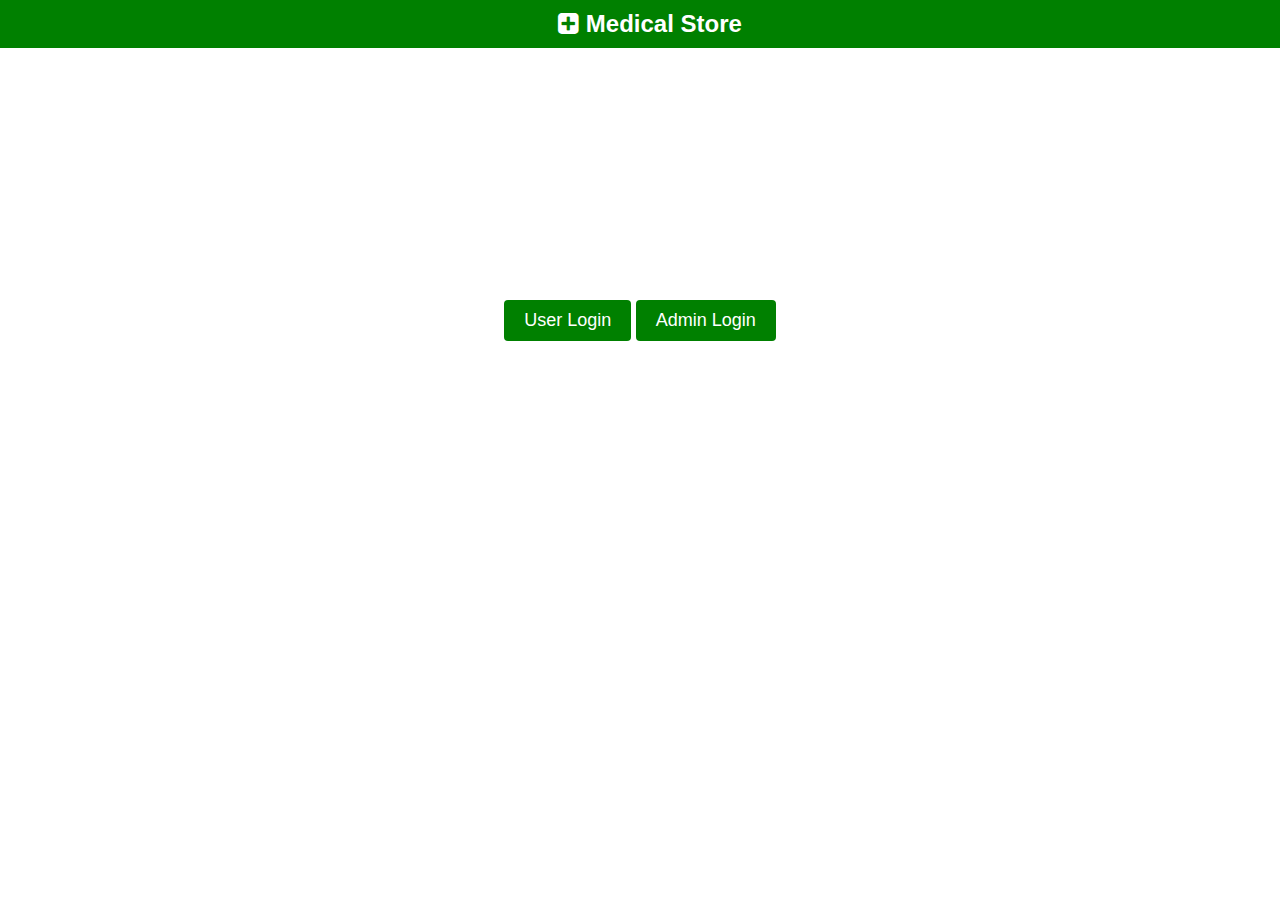
<file: src/main/webapp/index.html>
<!DOCTYPE html>
<html>
<head>
  <meta charset="ISO-8859-1">
  <title>Medical Store</title>
  
  
<!--code for font awesome cdn  -->
<link rel="stylesheet" href="https://cdnjs.cloudflare.com/ajax/libs/font-awesome/4.7.0/css/font-awesome.min.css">
<!--code for font awesome cdn  -->
  
  
  <script>
    history.forward();
</script>
  <style>
    body {
    	padding:0;
    	margin:0;
      	background-image: url("https://cdn.pixabay.com/photo/2014/12/03/06/14/medical-store-555090_1280.jpg");
      	background-size: cover;
      	background-repeat: no-repeat;
      	background-position: center;
      	font-family: sans-serif;
      	text-align: center;
    	}
    
    
/* Add this to your existing CSS styles */

.navbar {
  background-color: green; /* Change the background color as needed */
  color: white;
  padding: 10px;
  text-align: center;
  position: fixed;
  width: 100%;
  top: 0;
  left: 0;
}

.logo {
  font-size: 1.5rem;
  font-weight: bold;
}

.container {
  /* Adjust the top padding to give space below the fixed navbar */
  padding-top: 60px;
}

/* Rest of your CSS styles */
    /* 
	  .logo {
	  font-family: cursive;
	  font-weight: bold;
	  font-size: 24px;
	  color: #ffffff;
	  background-color: green; 
	  padding: 10px;
	  width: 100px;
	  border-radius: 4px;
	  margin: 0 auto;
	}
   	
    
    .logo-icon {
      display: inline-block;
      width: 40px;
      height: 40px;
      background-color: green;
      color: white;
      text-align: center;
      line-height: 40px;
      font-size: 28px;
      margin-right: 10px;
      border-radius: 50%;
    } */
    
	 .button {
	  display: inline-block;
	  padding: 10px 20px;
	  font-size: 18px;
	  border-radius: 4px;
	  text-decoration: none;
	  color: #fff;
	  background-color: green;
	  border: none;
	  transition: background-color 0.3s ease;
	  cursor: pointer;
	  margin-top: 300px;
	}
    
    .button:hover {
      background-color: green;
    }
  </style>
</head>
<body>
  <nav class="navbar">
    <div class="logo">
      <span><i class="fa fa-plus-square" aria-hidden="true"></i> Medical Store</span>
    </div>
  </nav>
  
  <a href="userLogin.html" class="button">User Login</a>
  <a href="adminlogin.html" class="button">Admin Login</a>
  <!-- <a href="guestlogin.html" class="button">Login as Guest</a> -->
</body>
</html>
</file>
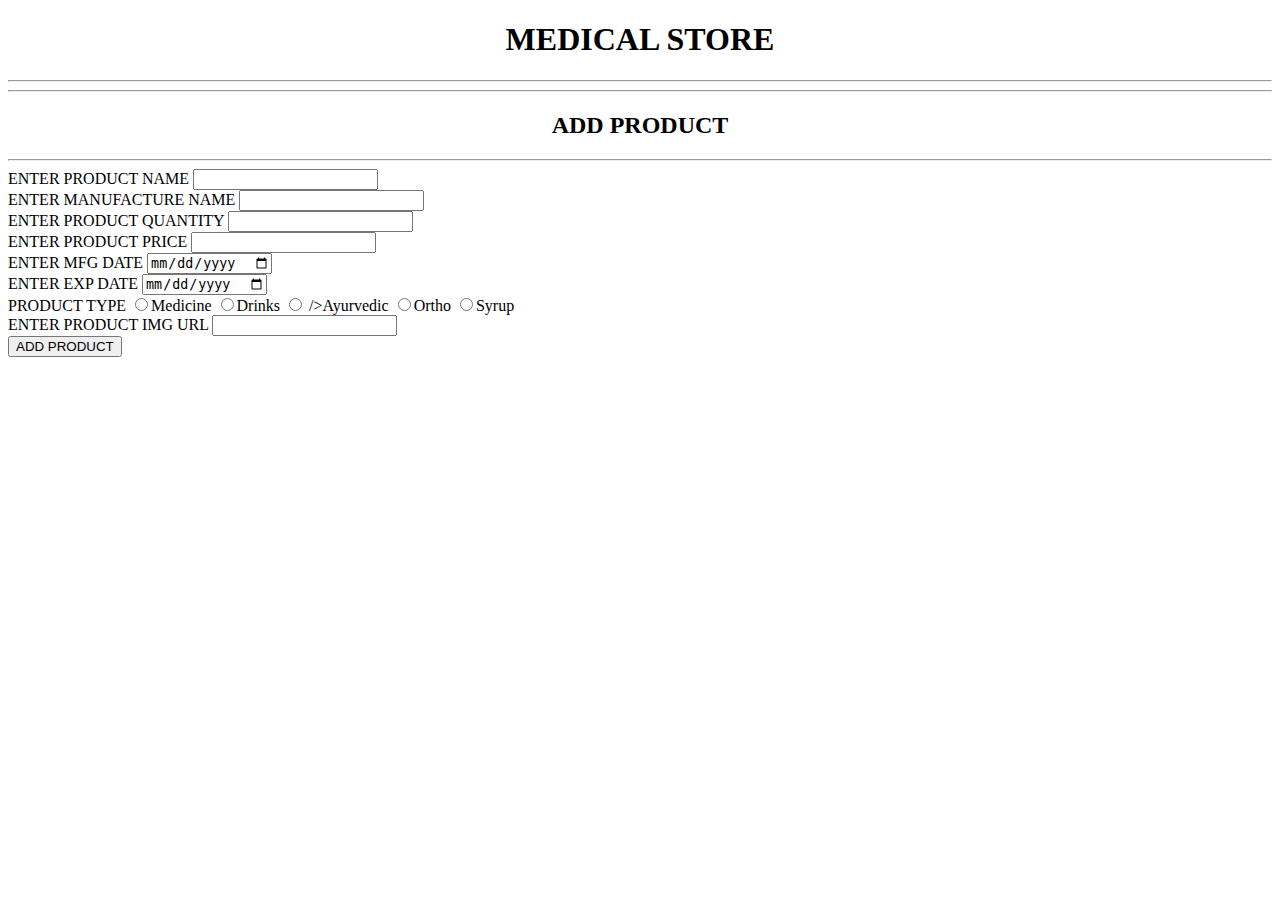
<file: src/main/webapp/addproduct.html>
<!DOCTYPE html>
<html>
<head>
<meta charset="ISO-8859-1">
<title>ADD PRODUCT</title>
<link href="https://cdn.jsdelivr.net/npm/bootstrap@5.2.3/dist/css/bootstrap.min.css" rel="stylesheet" integrity="sha384-rbsA2VBKQhggwzxH7pPCaAqO46MgnOM80zW1RWuH61DGLwZJEdK2Kadq2F9CUG65" crossorigin="anonymous">
<script src="https://cdn.jsdelivr.net/npm/bootstrap@5.2.3/dist/js/bootstrap.bundle.min.js" integrity="sha384-kenU1KFdBIe4zVF0s0G1M5b4hcpxyD9F7jL+jjXkk+Q2h455rYXK/7HAuoJl+0I4" crossorigin="anonymous"></script>
</head>
<body>
		<div class="container">
			<div class="row">
					<h1 align="center">MEDICAL STORE</h1>
			</div>
			<hr><hr>
			<div class="row">
			<h2 align="center">ADD PRODUCT</h2>
			</div>
		</div>
		<hr>
		<div class="row">
			<form id="productForm" action="addproductlink" method="get">
				<div class="form-group">
						
						<input type="hidden" name="id" id="productId"class="form-control" readonly="readonly"/>
				</div>
				<div class="form-group">
						<label>ENTER PRODUCT NAME</label>
						<input type="text" name="name" id="productName" class="form-control"/>
				</div>
				<div class="form-group">
						<label>ENTER MANUFACTURE NAME</label>
						<input type="text" name="mfgname" id="mfgName" class="form-control"/>
				</div>
					<div class="form-group">
						<label>ENTER PRODUCT QUANTITY</label>
						<input type="text" name="qty" id="productQty"  class="form-control"/>
				</div>
					<div class="form-group">
						<label>ENTER PRODUCT PRICE</label>
						<input type="text" name="price" id="productPrice"  class="form-control"/>
				</div>
				<div class="form-group">
						<label>ENTER MFG DATE</label>
						<input type="date" name="mfgdate" id="mfgDate"  class="form-control"/>
				</div>
				<div class="form-group">
						<label>ENTER EXP DATE</label>
						<input type="date" name="expdate" id="expDate"  class="form-control"/>
				</div>
				  <div class="form-group">
                <label>PRODUCT TYPE</label>
                <input type="radio" name="MedicineType" value="Medicine" class="form-check-input" />Medicine
                <input type="radio" name="MedicineType" value="Drinks" class="form-check-input"/>Drinks
                <input type="radio" name="MedicineType" value="Ayurvedic" class="form-check-input"/> />Ayurvedic
                <input type="radio" name="MedicineType" value="Ortho" class="form-check-input" />Ortho
                <input type="radio" name="MedicineType" value="Syrup" class="form-check-input"  />Syrup
              </div>
				<div class="form-group">
						<label>ENTER PRODUCT IMG URL</label>
						<input type="text" name="imgurl" id="imgUrl" class="form-control"/><br>
				</div>
					<div class="form-group">
						<input type="submit" value="ADD PRODUCT" class="btn btn-success"/>
				</div>
			</form>
		</div>

		<script>
		
	    document.getElementById("productForm").addEventListener("submit", function(event) {
	        event.preventDefault();
	        var productName = document.getElementById("productName").value;
	        var mfgName = document.getElementById("mfgName").value;
	        var productQty = document.getElementById("productQty").value;
	        var mfgDate = document.getElementById("mfgDate").value;
	        var expDate = document.getElementById("expDate").value;
	        var productType = document.querySelector('input[name="MedicineType"]:checked').value; // Corrected this line
	        var imgUrl = document.getElementById("imgUrl").value;

	        if (productName.trim() === "") {
	            alert("Please enter a valid product name.");
	            return;
	        }

	        if (mfgName.trim() === "") {
	            alert("Please enter a valid manufacturer name.");
	            return;
	        }

	        if (isNaN(productQty) || productQty.trim() === "") {
	            alert("Please enter a valid product quantity.");
	            return;
	        }

	        if (mfgDate.trim() === "") {
	            alert("Please enter a valid manufacturing date.");
	            return;
	        }

	        if (expDate.trim() === "") {
	            alert("Please enter a valid expiration date.");
	            return;
	        }

	        if (productType.trim() === "") {
	            alert("Please enter a valid product type.");
	            return;
	        }

	        if (imgUrl.trim() === "") {
	            alert("Please enter a valid product image URL.");
	            return;
	        }

	        this.submit();
	    });
	</script>

</script>
		
</body>
</html>

</body>
</html>
</file>
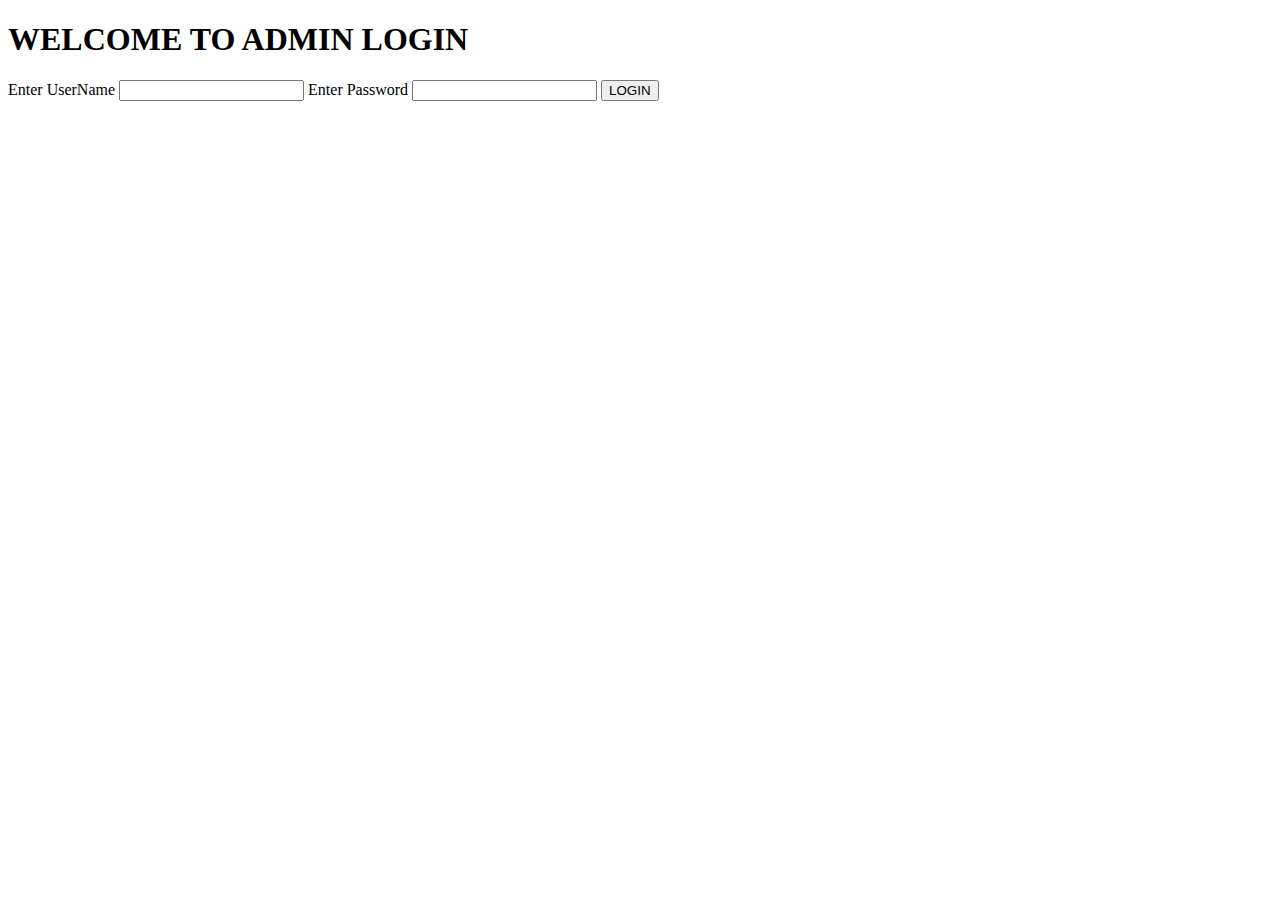
<file: src/main/webapp/adminlogin.html>
<!DOCTYPE html>
<html>
<head>
<meta charset="ISO-8859-1">
<title>Admin LogIn</title>
</head>
<body>
<div><h1>WELCOME TO ADMIN LOGIN</h1></div>
<form action="adminloginlink" method="get">
<label>Enter UserName</label>
<input type="text" name="username"/>
<label>Enter Password</label>
<input type="password" name="password"/>
<input type="submit" value="LOGIN"/>
</form>
</body>
</html>
</file>
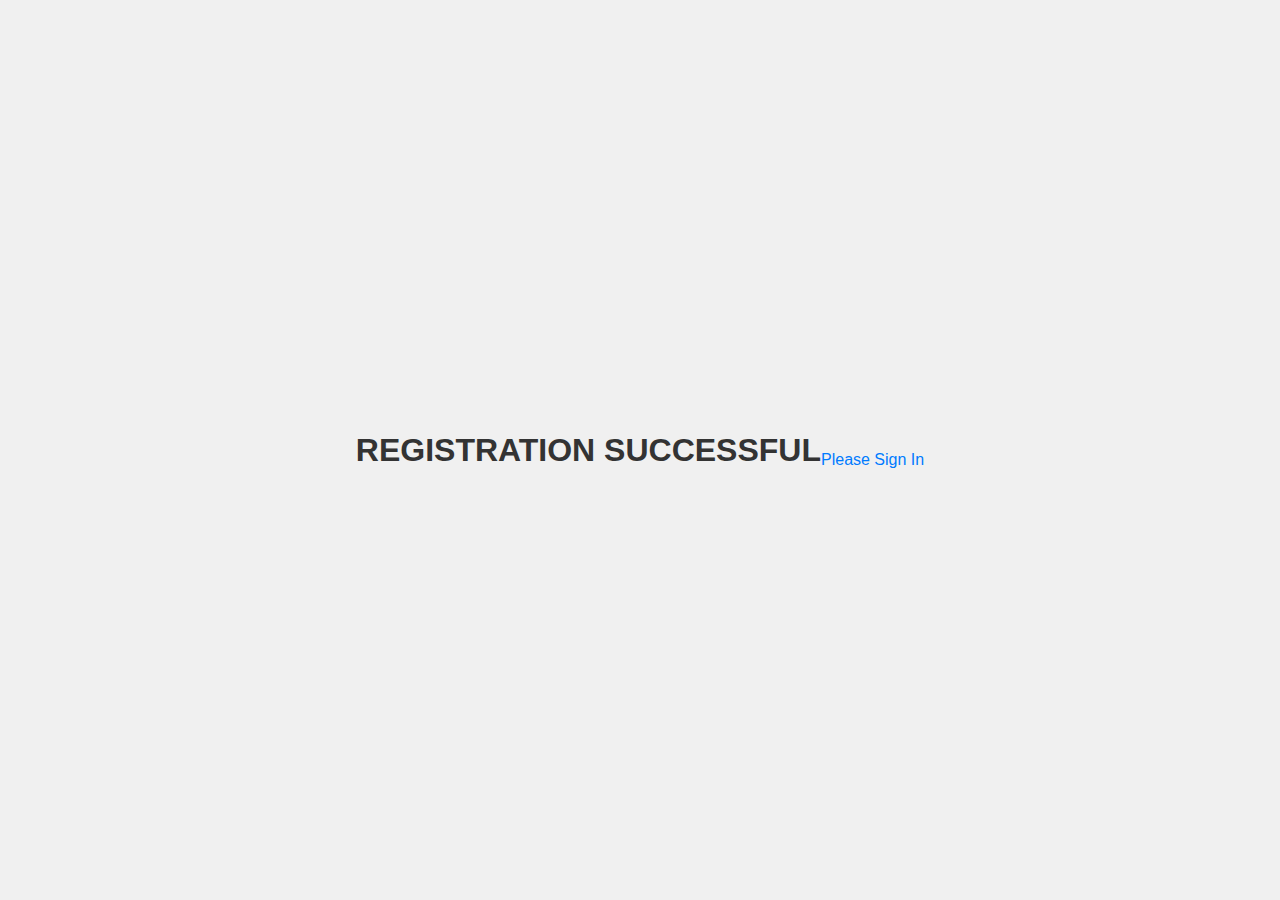
<file: src/main/webapp/sucessfull.html>
<!DOCTYPE html>
<html>
<head>
<meta charset="UTF-8">
<meta name="viewport" content="width=device-width, initial-scale=1.0">
<title>Medical Store</title>
<style>
  body {
    font-family: Arial, sans-serif;
    background-color: #f0f0f0;
    margin: 0;
    padding: 0;
    display: flex;
    justify-content: center;
    align-items: center;
    min-height: 100vh;
  }

  h1 {
    color: #333;
    text-align: center;
  }

  a {
    display: block;
    text-align: center;
    margin-top: 20px;
    color: #007bff;
    text-decoration: none;
  }

  a:hover {
    text-decoration: underline;
  }
</style>
</head>
<body>
  <h1>REGISTRATION SUCCESSFUL</h1>
  <a href="userLogin.html">Please Sign In</a>
</body>
</html>
</file>
